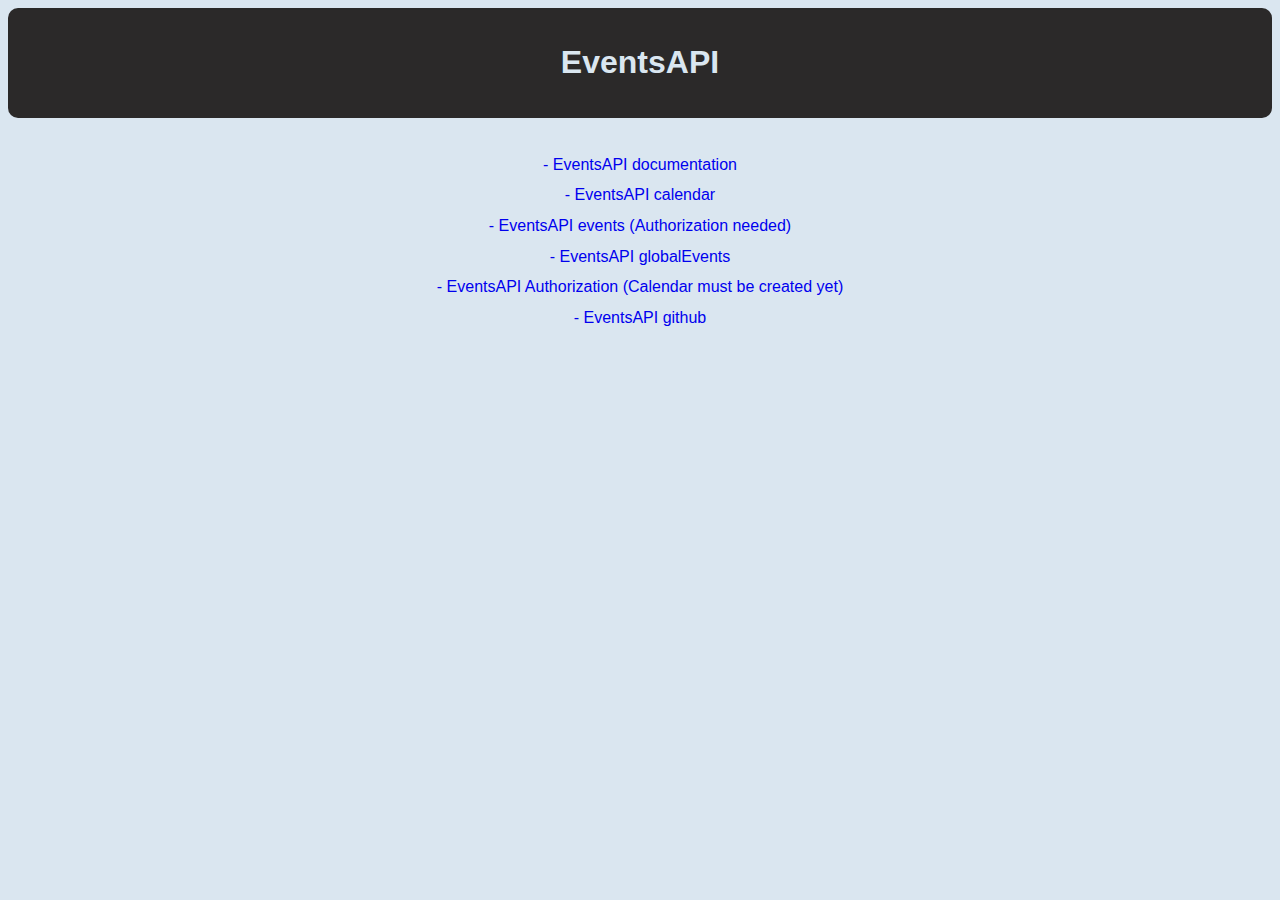
<file: backend/templates/index.html>
<!DOCTYPE html>
<html>
    <head>
        <meta charset="utf-8"/> 
        <title>EventsAPI</title>
        <link rel="icon" href="https://cdn.icon-icons.com/icons2/2249/PNG/512/alpha_e_circle_outline_icon_140014.png">
        <!--<link rel="stylesheet" href="styles/styles.css"/>-->
        
        <style>
            body{
                background: rgb(218, 230, 240);
                font-family: Arial, Helvetica, sans-serif;
            }
            header{
                background-color: rgb(43, 41, 41);
                padding: 15px;
                margin-bottom: 20px;
                border-radius: 10px;
                text-align: center;
                color: rgb(218, 230, 240);
            }
            a{
                text-decoration: none;
            }
            a:hover{
                text-decoration: underline;
            }
            div#linkContainer{
                text-align: center;
                margin-top: 3%;
            }
            div#linkContainer1{
                margin-top: 1%;
            }
            div#linkContainer2{
                margin-top: 1%;
            }
            div#linkContainer3{
                margin-top: 1%;
            }
            div#linkContainer4{
                margin-top: 1%;
            }
            div#linkContainer5{
                margin-top: 1%;
            }
            div#linkContainer6{
                margin-top: 1%;
            }
        </style>

    </head>
    <body>
        <div id="container">
            <header>
                <h1>EventsAPI</h1>
            </header>
            <div id="linkContainer">
                <div id="linkContainer1"><a href="https://eventsapi-v1.herokuapp.com/swagger/" target="_blank">- EventsAPI documentation<br></a></div>
                <div id="linkContainer2"><a href="https://eventsapi-v1.herokuapp.com/api/calendar/" target="_blank">- EventsAPI calendar<br></a></div>
                <div id="linkContainer3"><a href="https://eventsapi-v1.herokuapp.com/api/events/" target="_blank">- EventsAPI events (Authorization needed)<br></a></div>
                <div id="linkContainer4"><a href="https://eventsapi-v1.herokuapp.com/api/globalEvents/" target="_blank">- EventsAPI globalEvents<br></a></div>
                <div id="linkContainer5"><a href="https://eventsapi-v1.herokuapp.com/api/auth/token" target="_blank">- EventsAPI Authorization (Calendar must be created yet)<br></a></div>
                <div id="linkContainer6"><a href="https://github.com/alvarobernal2412/EventsAPI" target="_blank">- EventsAPI github<br></a></div>
            </div>
        </div>
    </body>
</html>
</file>
